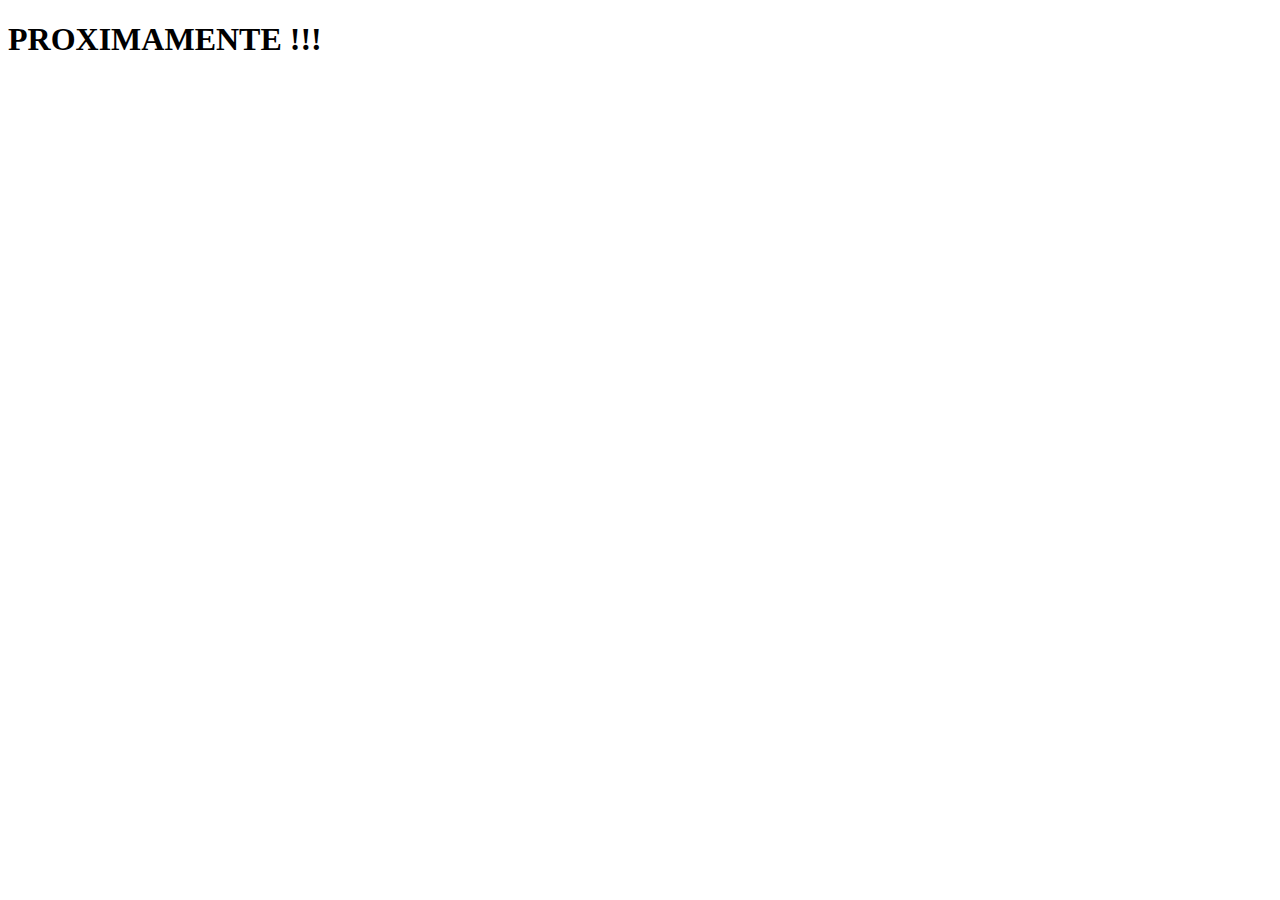
<file: FrontEnd_Proyecto_Futbol/turnos.html>
<!DOCTYPE html>
<html lang="en">
<head>
    <meta charset="UTF-8">
    <meta name="viewport" content="width=device-width, initial-scale=1.0">
    <title>Turnos</title>
</head>
<body>
    <header>

    </header>
    <main>
        <h1>PROXIMAMENTE !!!</h1>
    </main>
    <footer>

    </footer>
</body>
</html>
</file>
